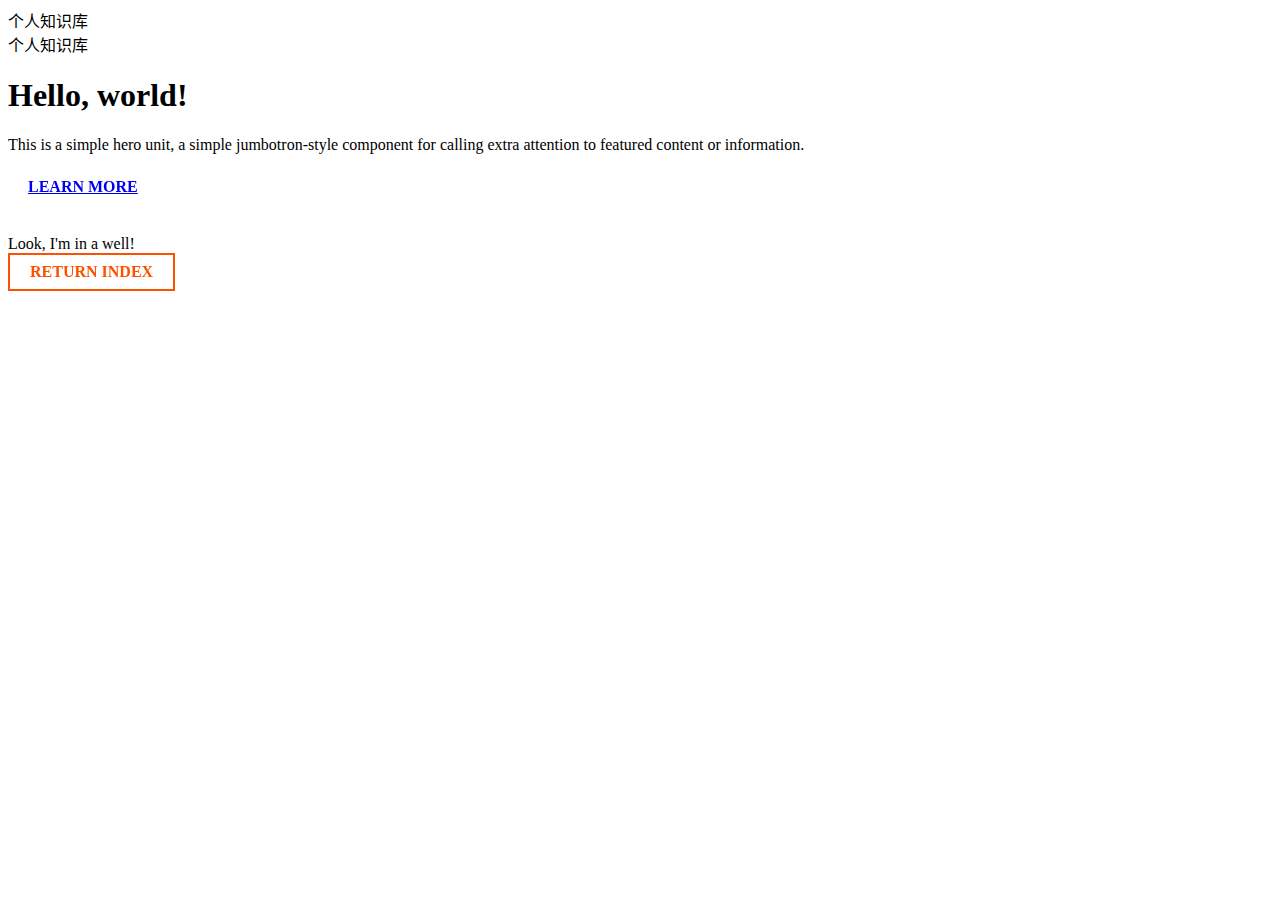
<file: views/index.html>
<!DOCTYPE html>
<html lang="zh-CN">
<head>
    <meta charset="UTF-8">
    <meta name="renderer" content="webkit">
    <meta http-equiv="X-UA-Compatible" content="IE=Edge">
    <meta name="viewport" content="width=device-width, initial-scale=1, maximum-scale=1">

    <title>YANGWEI个人主页 ———— 首页</title>

    <!-- basic style -->
    <link href="//necolas.github.io/normalize.css/6.0.0/normalize.css" rel="stylesheet">
    <link href="//apps.bdimg.com/libs/todc-bootstrap/3.1.1-3.2.1/todc-bootstrap.min.css" rel="stylesheet">
    <link href="//apps.bdimg.com/libs/fontawesome/4.4.0/css/font-awesome.min.css" rel="stylesheet">
    <link href="../theme/base.css"  rel="stylesheet" />

    <!-- HTML5 shim and Respond.js for IE8 support of HTML5 elements and media queries -->
    <!-- WARNING: Respond.js doesn't work if you view the page via file:// -->
    <!--[if lt IE 9]>
    <script src="//apps.bdimg.com/libs/html5shiv/3.7/html5shiv.min.js"></script>
    <script src="//apps.bdimg.com/libs/respond.js/1.4.2/respond.js"></script>
    <script src="../lib/excanvas/excanvas.js"></script>
    <![endif]-->

    <!--favicons-->
    <link rel="shortcut icon" href="theme/images/favicon.ico">
    <link rel="apple-touch-icon" sizes="57*57" href="theme/images/apple-iphone-favicon.ico">
    <link rel="apple-touch-icon" sizes="72*72" href="theme/images/apple-ipad-favicon.ico">
    <link rel="apple-touch-icon" sizes="114*114" href="theme/images/apple-retina-favicon.ico">
</head>
<body>
    <header>
        <nav class="static-top">
            <div class="brand">
                <a class="logo">
                    <i class="fa fa-skyatlas "></i>
                    <label>个人知识库</label>
                </a>
                <a class="side-bar-toggle">
                    <span></span><span></span><span></span>
                </a>
            </div>
            <div class="brand">
                <a class="logo">
                    <i class="fa fa-skyatlas "></i>
                    <label>个人知识库</label>
                </a>
                <a class="side-bar-toggle">
                    <span></span><span></span><span></span>
                </a>
            </div>
        </nav>
    </header>

    <!-- header start -->
    <div class="container-fluid"></div>
    <!-- header end -->
    <div class="jumbotron">
        <h1>Hello, world!</h1>
        <p>This is a simple hero unit, a simple jumbotron-style component for calling extra attention to featured content or information.</p>
        <p><a class="btn btn-primary btn-lg" href="#" role="button">Learn more</a></p>
    </div>
    <div class="well">
        Look, I'm in a well!
    </div>

    <a class="btn btn-orange-orange">return index</a>

    <!-- basic script -->
    <script src="//libs.baidu.com/jquery/2.0.0/jquery.min.js"></script>
    <script src="//s1.bdstatic.com/r/www/cache/ecom/esl/2-0-4/esl.js"></script>
    <script src="//libs.baidu.com/bootstrap/3.0.3/js/bootstrap.js"></script>
    <script src="../script/common.js"></script>

</body>
</html>
</file>
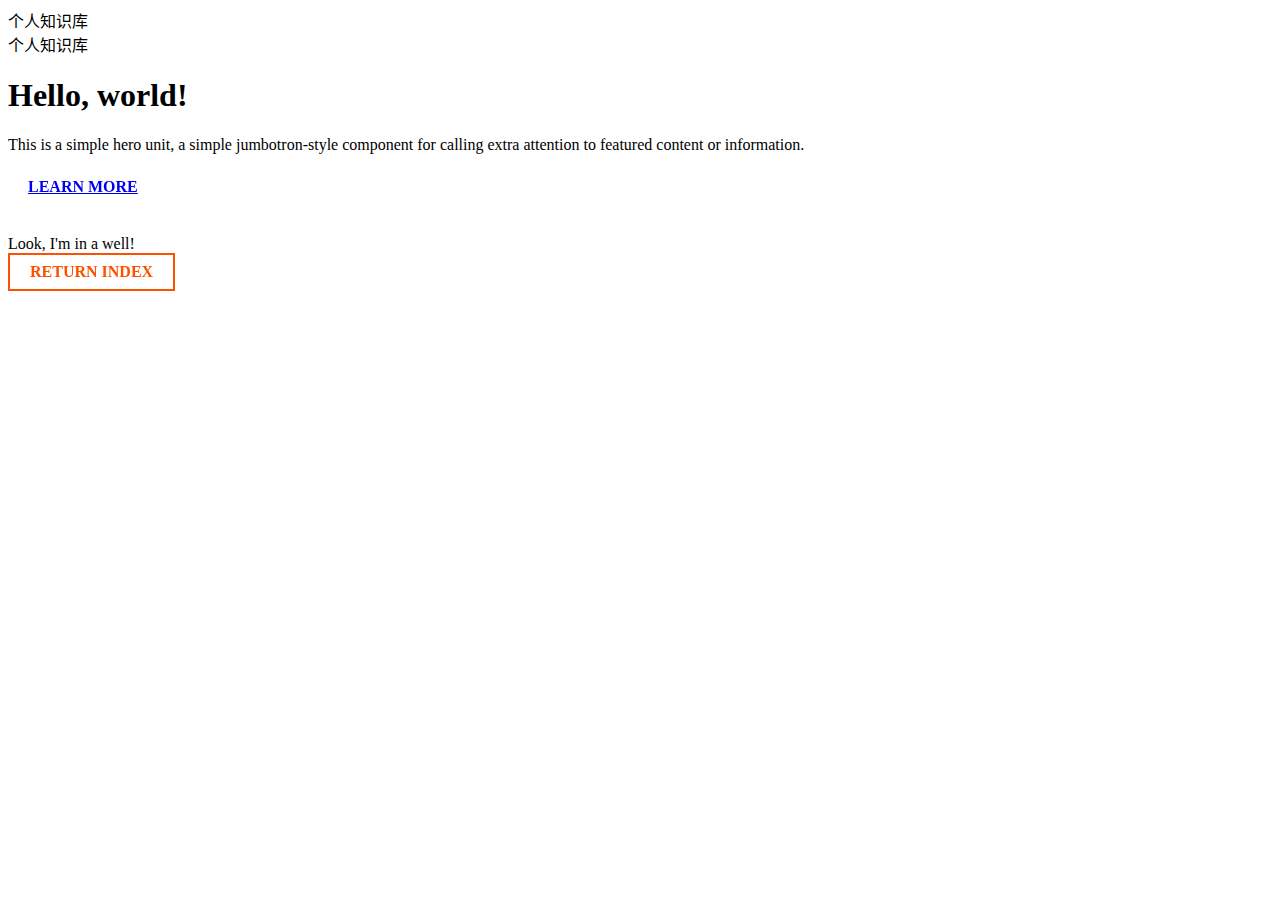
<file: static/views/index.html>
<!DOCTYPE html>
<html lang="zh-CN">
<head>
    <meta charset="UTF-8">
    <meta name="renderer" content="webkit">
    <meta http-equiv="X-UA-Compatible" content="IE=Edge">
    <meta name="viewport" content="width=device-width, initial-scale=1, maximum-scale=1">

    <title>YANGWEI个人主页 ———— 首页</title>

    <!-- basic style -->
    <link href="//necolas.github.io/normalize.css/6.0.0/normalize.css" rel="stylesheet">
    <link href="//apps.bdimg.com/libs/todc-bootstrap/3.1.1-3.2.1/todc-bootstrap.min.css" rel="stylesheet">
    <link href="//apps.bdimg.com/libs/fontawesome/4.4.0/css/font-awesome.min.css" rel="stylesheet">
    <link href="../theme/base.css" rel="stylesheet" />

    <!-- HTML5 shim and Respond.js for IE8 support of HTML5 elements and media queries -->
    <!-- WARNING: Respond.js doesn't work if you view the page via file:// -->
    <!--[if lt IE 9]>
    <script src="//apps.bdimg.com/libs/html5shiv/3.7/html5shiv.min.js"></script>
    <script src="//apps.bdimg.com/libs/respond.js/1.4.2/respond.js"></script>
    <script src="../lib/excanvas/excanvas.js"></script>
    <![endif]-->

    <!--favicons-->
    <link rel="shortcut icon" href="theme/images/favicon.ico">
    <link rel="apple-touch-icon" sizes="57*57" href="theme/images/apple-iphone-favicon.ico">
    <link rel="apple-touch-icon" sizes="72*72" href="theme/images/apple-ipad-favicon.ico">
    <link rel="apple-touch-icon" sizes="114*114" href="theme/images/apple-retina-favicon.ico">
</head>
<body>
    <header>
        <nav class="static-top">
            <div class="brand">
                <a class="logo">
                    <i class="fa fa-skyatlas "></i>
                    <label>个人知识库</label>
                </a>
                <a class="side-bar-toggle">
                    <span></span><span></span><span></span>
                </a>
            </div>
            <div class="brand">
                <a class="logo">
                    <i class="fa fa-skyatlas "></i>
                    <label>个人知识库</label>
                </a>
                <a class="side-bar-toggle">
                    <span></span><span></span><span></span>
                </a>
            </div>
        </nav>
    </header>

    <!-- header start -->
    <div class="container-fluid"></div>
    <!-- header end -->
    <div class="jumbotron">
        <h1>Hello, world!</h1>
        <p>This is a simple hero unit, a simple jumbotron-style component for calling extra attention to featured content or information.</p>
        <p><a class="btn btn-primary btn-lg" href="#" role="button">Learn more</a></p>
    </div>
    <div class="well">
        Look, I'm in a well!
    </div>

    <a class="btn btn-orange-orange">return index</a>

    <!-- basic script -->
    <script src="//libs.baidu.com/jquery/2.0.0/jquery.min.js"></script>
    <script src="//s1.bdstatic.com/r/www/cache/ecom/esl/2-0-4/esl.js"></script>
    <script src="//libs.baidu.com/bootstrap/3.0.3/js/bootstrap.js"></script>
    <script src="../script/common.js"></script>

</body>
</html>
</file>
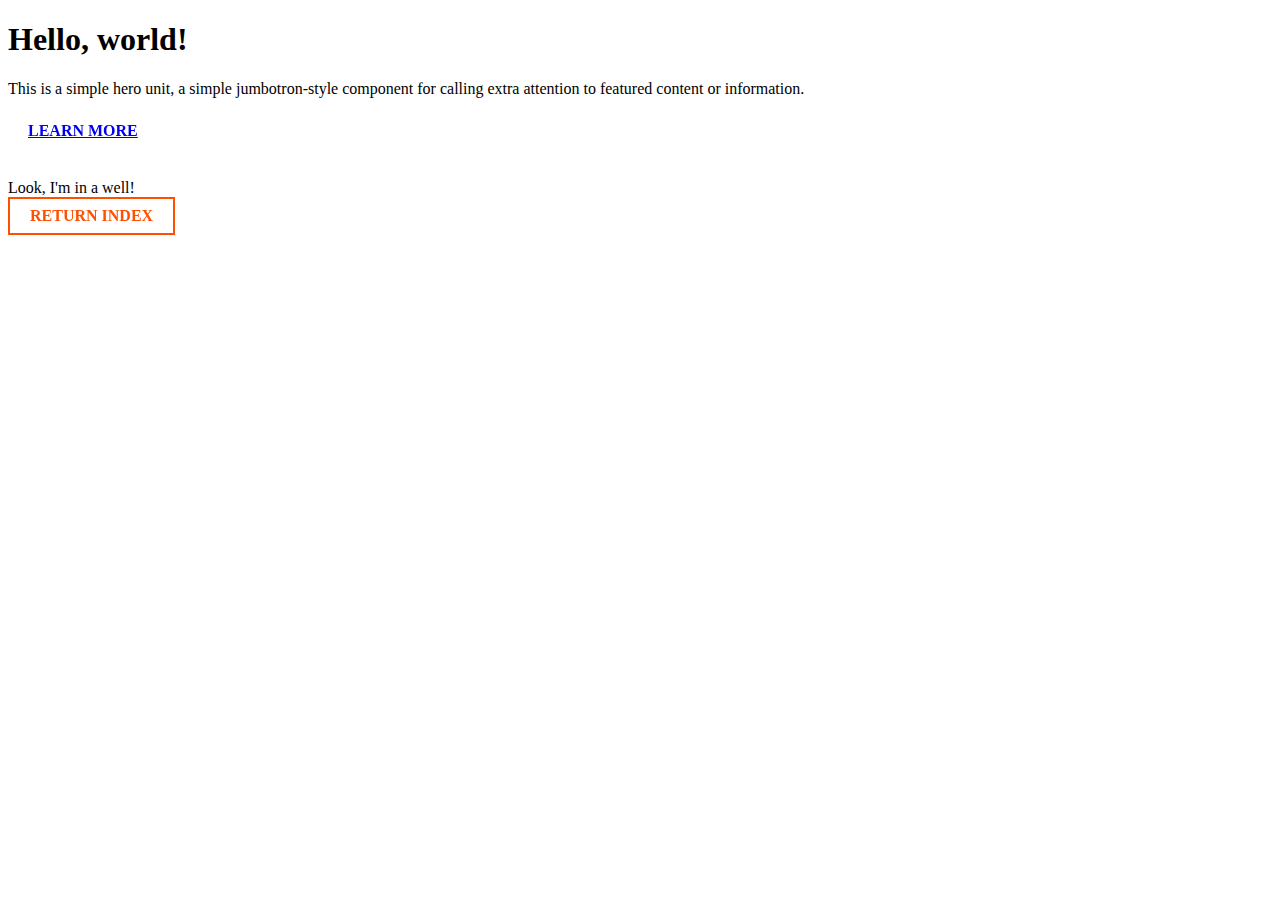
<file: sky/sky.html>
<!DOCTYPE html>
<html lang="zh-CN">
<head>
    <meta charset="UTF-8">
    <meta name="renderer" content="webkit">
    <meta http-equiv="X-UA-Compatible" content="IE=Edge">
    <meta name="viewport" content="width=device-width, initial-scale=1, maximum-scale=1">

    <title>YANGWEI个人主页 ———— 首页</title>

    <!-- basic style -->
    <link href="//necolas.github.io/normalize.css/6.0.0/normalize.css" rel="stylesheet">
    <link href="//apps.bdimg.com/libs/todc-bootstrap/3.1.1-3.2.1/todc-bootstrap.min.css" rel="stylesheet">
    <link href="//apps.bdimg.com/libs/fontawesome/4.4.0/css/font-awesome.min.css" rel="stylesheet">
    <link href="../theme/base.css"  rel="stylesheet" />

    <!-- HTML5 shim and Respond.js for IE8 support of HTML5 elements and media queries -->
    <!-- WARNING: Respond.js doesn't work if you view the page via file:// -->
    <!--[if lt IE 9]>
    <script src="//apps.bdimg.com/libs/html5shiv/3.7/html5shiv.min.js"></script>
    <script src="//apps.bdimg.com/libs/respond.js/1.4.2/respond.js"></script>
    <script src="../lib/excanvas/excanvas.js"></script>
    <![endif]-->

    <!--favicons-->
    <link rel="shortcut icon" href="theme/images/favicon.ico">
    <link rel="apple-touch-icon" sizes="57*57" href="theme/images/apple-iphone-favicon.ico">
    <link rel="apple-touch-icon" sizes="72*72" href="theme/images/apple-ipad-favicon.ico">
    <link rel="apple-touch-icon" sizes="114*114" href="theme/images/apple-retina-favicon.ico">
</head>
<body>
    <!-- header start -->
    <div class="container-fluid"></div>
    <!-- header end -->
    <div class="jumbotron">
        <h1>Hello, world!</h1>
        <p>This is a simple hero unit, a simple jumbotron-style component for calling extra attention to featured content or information.</p>
        <p><a class="btn btn-primary btn-lg" href="#" role="button">Learn more</a></p>
    </div>
    <div class="well">
        Look, I'm in a well!
    </div>

    <a class="btn btn-orange-orange">return index</a>

    <!-- basic script -->
    <script src="//libs.baidu.com/jquery/2.0.0/jquery.min.js"></script>
    <script src="//s1.bdstatic.com/r/www/cache/ecom/esl/2-0-4/esl.js"></script>
    <script src="//libs.baidu.com/bootstrap/3.0.3/js/bootstrap.js"></script>
    <script src="../script/common.js"></script>

</body>
</html>
</file>
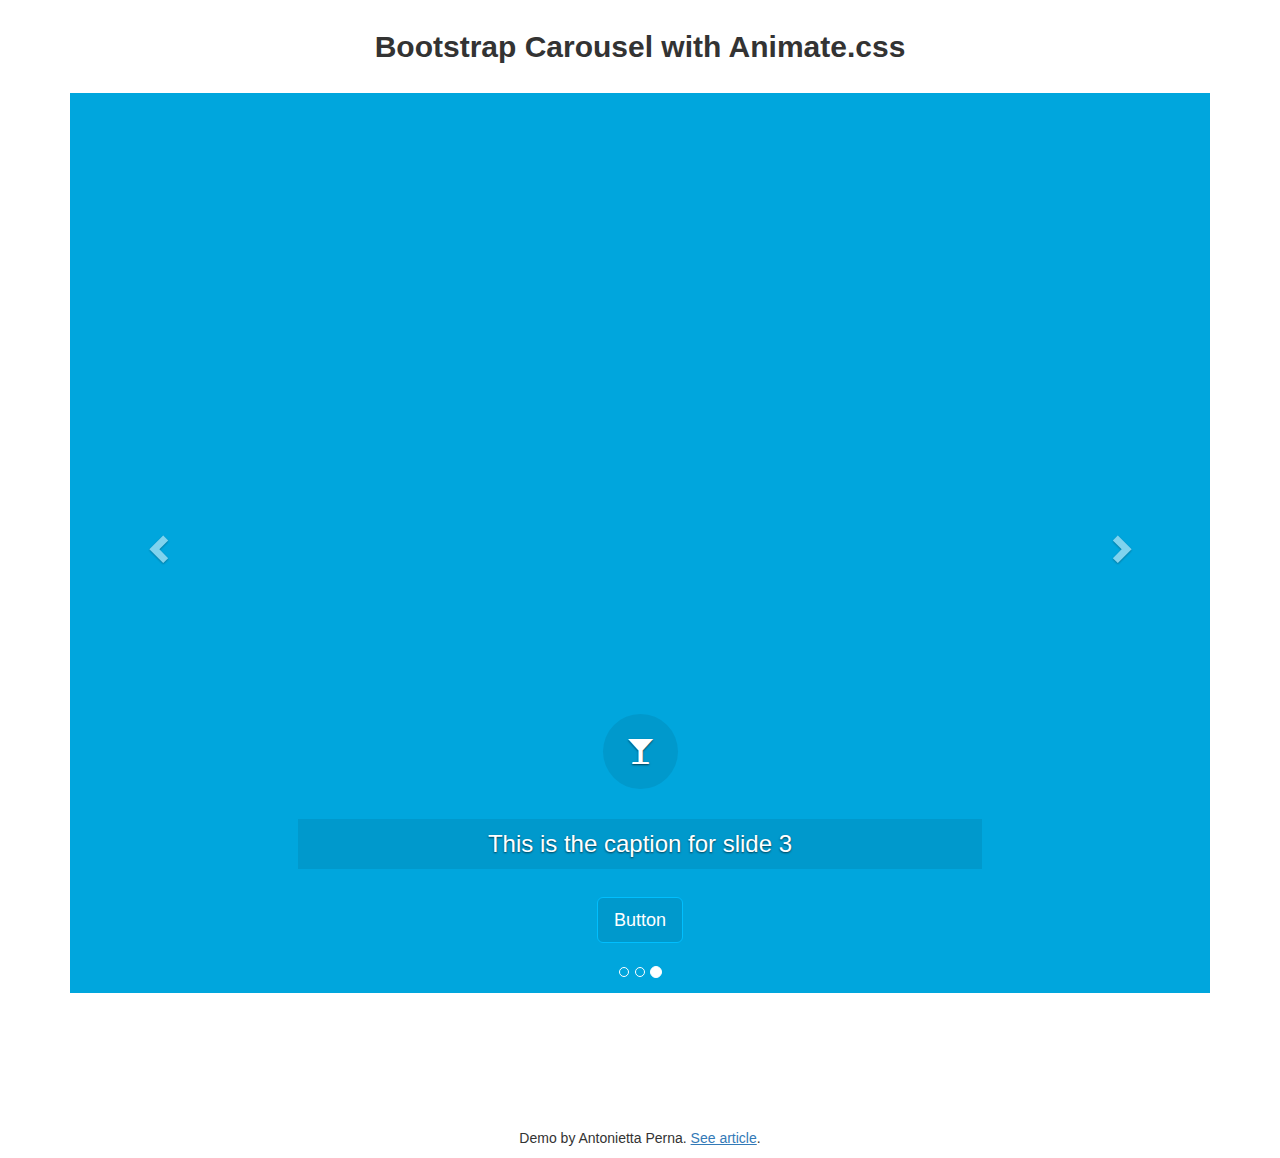
<file: views/animate.html>
<html><head>
    <meta charset="UTF-8">
    <link rel="shortcut icon" type="image/x-icon" href="https://production-assets.codepen.io/assets/favicon/favicon-8ea04875e70c4b0bb41da869e81236e54394d63638a1ef12fa558a4a835f1164.ico">
    <link rel="mask-icon" type="" href="https://production-assets.codepen.io/assets/favicon/logo-pin-f2d2b6d2c61838f7e76325261b7195c27224080bc099486ddd6dccb469b8e8e6.svg" color="#111">
    <title>CodePen - Bootstrap Carousel with Animate.css</title>



    <link rel="stylesheet prefetch" href="https://maxcdn.bootstrapcdn.com/bootstrap/3.3.1/css/bootstrap.min.css">
    <link rel="stylesheet prefetch" href="https://s3-us-west-2.amazonaws.com/s.cdpn.io/123941/animate.min.css">

    <style>
        .main-container {
            padding: 10px 15px;
        }
        .skyblue {
            background-color: #22c8ff;
        }
        .deepskyblue {
            background-color: #00bfff;
        }
        .darkerskyblue {
            background-color: #00a6dd;
        }
        .carousel-indicators {
            bottom: 0;
        }
        .carousel-control.right,
        .carousel-control.left {
            background-image: none;
        }
        .carousel .item {
            min-height: 350px;
            height: 100%;
            width:100%;
        }
        .carousel-caption h3,
        .carousel .icon-container,
        .carousel-caption button {
            background-color: #09c;
        }
        .carousel-caption h3 {
            padding: .5em;
        }
        .carousel .icon-container {
            display: inline-block;
            font-size: 25px;
            line-height: 25px;
            padding: 1em;
            text-align: center;
            border-radius: 50%;
        }
        .carousel-caption button {
            border-color: #00bfff;
            margin-top: 1em;
        }

        /* Animation delays */
        .carousel-caption h3:first-child {
            -webkit-animation-delay: 1s;
            animation-delay: 1s;
        }
        .carousel-caption h3:nth-child(2) {
            -webkit-animation-delay: 2s;
            animation-delay: 2s;
        }
        .carousel-caption button {
            -webkit-animation-delay: 3s;
            animation-delay: 3s;
        }

        h1 {
            text-align: center;
            margin-bottom: 30px;
            font-size: 30px;
            font-weight: bold;
        }

        .p {
            padding-top: 125px;
            text-align: center;
        }

        .p a {
            text-decoration: underline;
        }
    </style>

    <script>
        window.console = window.console || function(t) {};
    </script>



    <script>
        if (document.location.search.match(/type=embed/gi)) {
            window.parent.postMessage("resize", "*");
        }
    </script>

</head>

<body translate="no">

<div class="container main-container">

    <h1>Bootstrap Carousel with Animate.css</h1>
    <div id="carousel-example-generic" class="carousel slide">
        <!-- Indicators -->
        <ol class="carousel-indicators">
            <li data-target="#carousel-example-generic" data-slide-to="0" class=""></li>
            <li data-target="#carousel-example-generic" data-slide-to="1" class=""></li>
            <li data-target="#carousel-example-generic" data-slide-to="2" class="active"></li>
        </ol>

        <!-- Wrapper for slides -->
        <div class="carousel-inner" role="listbox">

            <!-- First slide -->
            <div class="item deepskyblue">

                <div class="carousel-caption">
                    <h3 data-animation="animated bounceInLeft" class="">
                        This is the caption for slide 1
                    </h3>
                    <h3 data-animation="animated bounceInRight" class="">
                        This is the caption for slide 1
                    </h3>
                    <button class="btn btn-primary btn-lg" data-animation="animated zoomInUp">Button</button>
                </div>
            </div> <!-- /.item -->

            <!-- Second slide -->
            <div class="item skyblue">
                <div class="carousel-caption">
                    <h3 class="icon-container" data-animation="animated bounceInDown">
                        <span class="glyphicon glyphicon-heart"></span>
                    </h3>
                    <h3 data-animation="animated bounceInUp" class="">
                        This is the caption for slide 2
                    </h3>
                    <button class="btn btn-primary btn-lg" data-animation="animated zoomInRight">Button</button>
                </div>
            </div><!-- /.item -->

            <!-- Third slide -->
            <div class="item darkerskyblue active">
                <div class="carousel-caption">
                    <h3 class="icon-container" data-animation="animated zoomInLeft">
                        <span class="glyphicon glyphicon-glass"></span>
                    </h3>
                    <h3 data-animation="animated flipInX" class="">
                        This is the caption for slide 3
                    </h3>
                    <button class="btn btn-primary btn-lg" data-animation="animated lightSpeedIn">Button</button>
                </div>
            </div><!-- /.item -->

        </div><!-- /.carousel-inner -->

        <!-- Controls -->
        <a class="left carousel-control" href="#carousel-example-generic" role="button" data-slide="prev">
            <span class="glyphicon glyphicon-chevron-left" aria-hidden="true"></span>
            <span class="sr-only">Previous</span>
        </a>
        <a class="right carousel-control" href="#carousel-example-generic" role="button" data-slide="next">
            <span class="glyphicon glyphicon-chevron-right" aria-hidden="true"></span>
            <span class="sr-only">Next</span>
        </a>
    </div><!-- /.carousel -->

</div><!-- /.container -->

<p class="p">Demo by Antonietta Perna. <a href="http://www.sitepoint.com/bootstrap-carousel-with-css3-animations" target="_blank">See article</a>.</p>

<script src="https://ajax.googleapis.com/ajax/libs/jquery/1.11.1/jquery.min.js"></script>
<script src="https://maxcdn.bootstrapcdn.com/bootstrap/3.3.1/js/bootstrap.min.js"></script>

<script>
    /* Demo Scripts for Bootstrap Carousel and Animate.css article
     * on SitePoint by Maria Antonietta Perna
     */
    (function( $ ) {

        //Function to animate slider captions
        function doAnimations( elems ) {
            //Cache the animationend event in a variable
            var animEndEv = 'webkitAnimationEnd animationend';

            elems.each(function () {
                var $this = $(this),
                    $animationType = $this.data('animation');
                $this.addClass($animationType).one(animEndEv, function () {
                    $this.removeClass($animationType);
                });
            });
        }

        //Variables on page load
        var $myCarousel = $('#carousel-example-generic'),
            $firstAnimatingElems = $myCarousel.find('.item:first').find("[data-animation ^= 'animated']");

        //Initialize carousel
        $myCarousel.carousel();

        //Animate captions in first slide on page load
        doAnimations($firstAnimatingElems);

        //Pause carousel
        $myCarousel.carousel('pause');


        //Other slides to be animated on carousel slide event
        $myCarousel.on('slide.bs.carousel', function (e) {
            var $animatingElems = $(e.relatedTarget).find("[data-animation ^= 'animated']");
            doAnimations($animatingElems);
        });

    })(jQuery);
    //# sourceURL=pen.js
</script>






</body></html>
</file>
<file: theme/base.css>
/*--------------------------------按钮样式-----------------------------------*/
/*底层划过样式按钮 start*/
.btn {
    position: relative;
    text-transform: uppercase;
    font-weight: 900;
    padding: 8px 20px;
    margin-bottom: 15px;
    white-space: normal;
    border-radius: 0;
    display: inline-block;
    vertical-align: middle;
    -moz-osx-font-smoothing: grayscale;
    -webkit-backface-visibility: hidden;
    backface-visibility: hidden;
    transition-property: color;
    transition-duration: .3s;
    -webkit-transform: translateZ(0);
    transform: translateZ(0);
    overflow: hidden
}

.btn:hover, .btn:focus, .btn:active {
    color: #fff
}

.btn:before {
    content: "";
    position: absolute;
    z-index: -1;
    top: 0;
    left: 0;
    right: 0;
    bottom: 0;
    margin: 0 -10px 0 -10px;
    overflow: hidden;
    pointer-events: none;
    -webkit-transform: skew(-20deg) translateX(-100%);
    transform: skew(-20deg) translateX(-100%);
    transition: .25s ease-in-out
}

.btn:hover:before, .btn:focus:before, .btn:active:before {
    -webkit-transform: skew(-20deg) translateX(0);
    transform: skew(-20deg) translateX(0)
}

.btn:hover:before, .btn:focus:before, .btn:active:before:hover {
    -webkit-transform: skew(-90deg) translateX(0);
    transform: skew(-90deg) translateX(0)
}

.btn.btn-orange-orange {
    color: #fe5000;
    border: 2px #fe5000 solid;
}

.btn.btn-orange-orange:hover {
    color: #fff;
}

.btn.btn-orange-orange:before {
    background-color: #fe5000;
}
</file>
<file: static/theme/base.css>
/*--------------------------------按钮样式-----------------------------------*/
/*底层划过样式按钮 start*/
.btn {
    position: relative;
    text-transform: uppercase;
    font-weight: 900;
    padding: 8px 20px;
    margin-bottom: 15px;
    white-space: normal;
    border-radius: 0;
    display: inline-block;
    vertical-align: middle;
    -moz-osx-font-smoothing: grayscale;
    -webkit-backface-visibility: hidden;
    backface-visibility: hidden;
    transition-property: color;
    transition-duration: .3s;
    -webkit-transform: translateZ(0);
    transform: translateZ(0);
    overflow: hidden
}

.btn:hover, .btn:focus, .btn:active {
    color: #fff
}

.btn:before {
    content: "";
    position: absolute;
    z-index: -1;
    top: 0;
    left: 0;
    right: 0;
    bottom: 0;
    margin: 0 -10px 0 -10px;
    overflow: hidden;
    pointer-events: none;
    -webkit-transform: skew(-20deg) translateX(-100%);
    transform: skew(-20deg) translateX(-100%);
    transition: .25s ease-in-out
}

.btn:hover:before, .btn:focus:before, .btn:active:before {
    -webkit-transform: skew(-20deg) translateX(0);
    transform: skew(-20deg) translateX(0)
}

.btn:hover:before, .btn:focus:before, .btn:active:before:hover {
    -webkit-transform: skew(-90deg) translateX(0);
    transform: skew(-90deg) translateX(0)
}

.btn.btn-orange-orange {
    color: #fe5000;
    border: 2px #fe5000 solid;
}

.btn.btn-orange-orange:hover {
    color: #fff;
}

.btn.btn-orange-orange:before {
    background-color: #fe5000;
}
</file>
